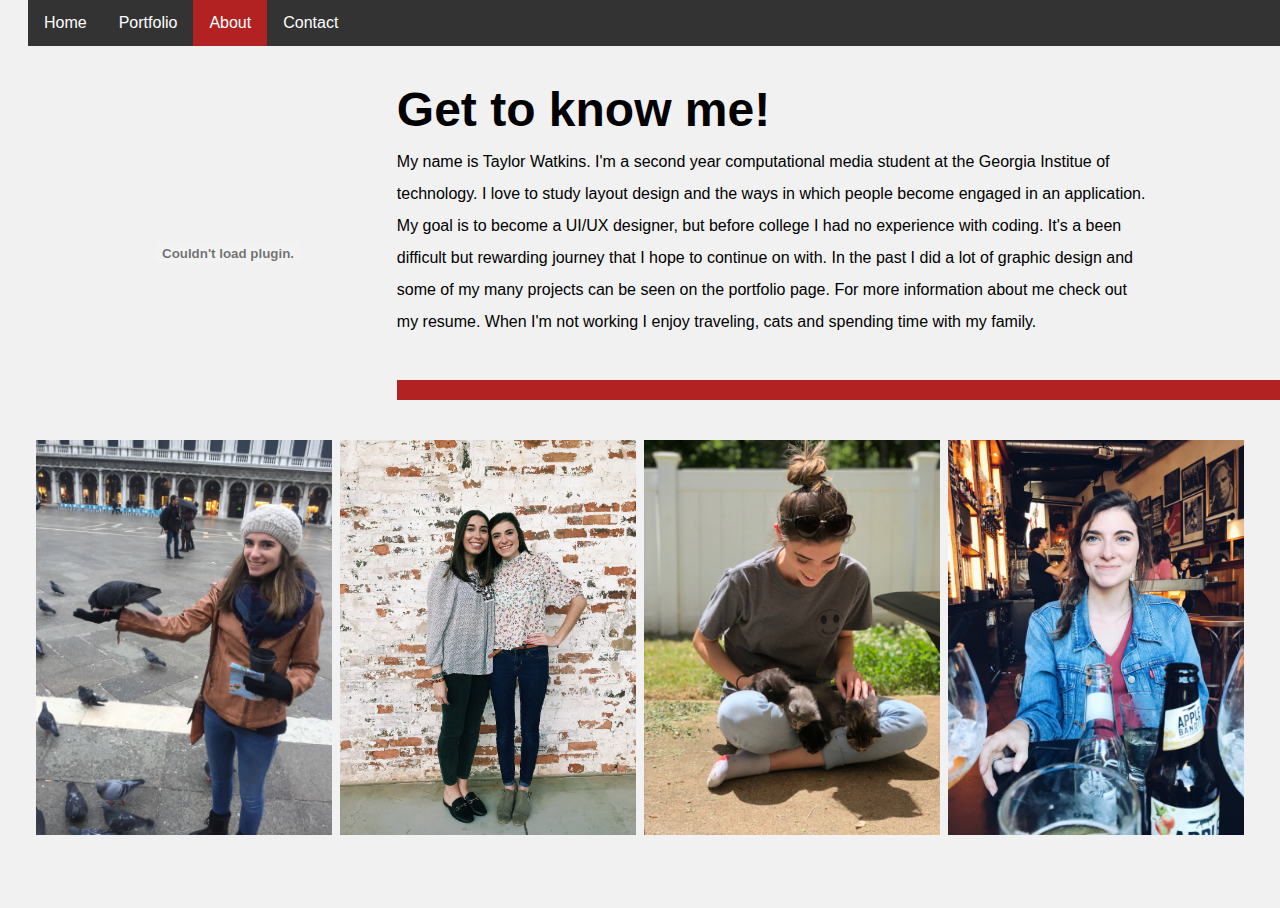
<file: bio.html>
<!DOCTYPE html> 
<html lang="en">
  <head>
      <meta charset="UTF-8"/>
      <title>Portfolio Website</title>
      <link href="css/styles.css" rel="stylesheet" type="text/css">
  </head>
<body>
    <nav role="navigation">
    <ul>
      <li><a href="index.html" title="Home">Home</a></li>
      <li><a href="portfolio.html" title="Portfolio">Portfolio</a></li>
      <li><a class="active" href="bio.html">About</a></li>
      <li><a href="contact.html" title="Contact">Contact</a></li>
    </ul>
    </nav>
    <h1 id="bio_h1">Get to know me!</h1>
    <p id="bio_p">My name is Taylor Watkins. I'm a second year computational media student at the Georgia Institue of technology. I love to study layout design and the ways in which people become engaged in an application. My goal is to become a UI/UX designer, but before college I had no experience with coding. It's a been difficult but rewarding journey that I hope to continue on with. In the past I did a lot of graphic design and some of my many projects can be seen on the portfolio page. For more information about me check out my resume. When I'm not working I enjoy traveling, cats and spending time with my family.</p>
    <object width="400" height="400" data="resume.pdf"></object>
    <div class="row2"> 
  <div class="column2">
    <img src="IMG_9853.jpg">
  </div>
  <div class="column2">
    <img src="IMG_8868.jpg">
  </div> 
  <div class="column2">
    <img src="IMG_0462.jpg">
  </div>
  <div class="column2">
    <img src="IMG_0373.jpg">
  </div>
</div>
<div class="rectangle"></div>
    
</body>
</html>
</file>
<file: css/styles.css>
ul {
  list-style-type: none;
  margin: 0;
  padding: 0;
  overflow: hidden;
  background-color: #333;
  position: fixed;
  top: 0;
  width: 100%;
}
li {
  float: left;
}

li a {
  display: block;
  color: white;
  text-align: center;
  padding: 14px 16px;
  text-decoration: none;
  font-family: Futura, sans-serif;
}

li a:hover {
  background-color: #111;
}
.active {
  background-color: firebrick;
}
body,html{
    height: 100%;
  }
.bg{
    /* take care of the image's PATH!!! */
    background-image: url("bg_image.jpg");  
    height:100%;
    background-position: center;
    background-repeat: no-repeat;
    background-size: cover;
}


  .profile {
    padding: 50px;
    width: 100%;
    max-width: 500px;
    height: auto;
    position: absolute;
    left: 30px;
    top:90px;
  }
  .arrow{
    padding: 50px;
    width: 100%;
    max-width: 400px;
    position: absolute;
    left: 400px;
    top:280px;
    transform: rotate(270deg);
  }

  
  
  h1{
      position:absolute;
      top:180px;
      right:12%;
      font-family: Futura, sans-serif;
      font-size: 4em
  }
  
  h2{
    
      position:absolute;
      top:255px;
      right:170px;
      font-family: Futura, sans-serif;
      font-weight: 100;
      font-size: 3em
  }
  
  .home{
      position:absolute;
      font-family: Arial, sans-serif;
      text-align: center;
      top:350px;
      right:11.5%;
      border: 2px firebrick;
      border-radius: 5px;
      background-color:firebrick;
      padding: 15px;
      font-size: 1em;
  }
.portfolio{
  background-color: #f1f1f1;
  padding: 20px;
  font-family: Arial;
}
* {
  box-sizing: border-box;
}

body {
  background-color: #f1f1f1;
  padding: 20px;
  font-family: Arial;
}

.main {
  max-width: 1000px;
  margin: auto;
}


.row {
  margin: 8px -16px;
}

.row,
.row > .column {
  padding: 8px;
}

.column {
  float: left;
  width: 25%;
}

.row:after {
  content: "";
  display: table;
  clear: both;
}

.content {
  background-color: white;
  padding: 10px;
  font-family: Futura, sans-serif;
}

@media screen and (max-width: 900px) {
  .column {
    width: 50%;
  }
}

@media screen and (max-width: 600px) {
  .column {
    width: 100%;
  }
}
input[type=text], select, textarea {
  width: 100%; 
  padding: 12px; 
  border: 1px solid #ccc; 
  border-radius: 4px; 
  box-sizing: border-box; 
  margin-top: 6px; 
  margin-bottom: 16px; 
  resize: vertical 
}

input[type=submit] {
  background-color: firebrick;
  color: white;
  padding: 12px 20px;
  border: none;
  border-radius: 4px;
  cursor: pointer;
}


input[type=submit]:hover {
  background-color: darkslategray;
}


.container {
  border-radius: 5px;
  background-color: #f2f2f2;
  padding: 20px;
  padding-top: 40px;
  font-family: Futura, sans-serif;
}
object {
  outline: none;
  padding-top: 50px;
}
#bio_h1 {
    top: 50px;
    left: 31%;
    font-size: 3em;   
}
#bio_p {
 position: absolute;
 top: 130px;
 left: 31%;
 margin-right: 10%;
 line-height: 2;

    
}
.row2 {
  display: flex;
  flex-wrap: wrap;
  padding: 0 4px;
}

.column2 {
  flex: 25%;
  max-width: 25%;
  padding: 0 4px;
}

.column2 img {
  margin-top: 8px;
  vertical-align: middle;
  width: 100%;
}

@media screen and (max-width: 800px) {
  .column2 {
    flex: 50%;
    max-width: 50%;
  }
}


@media screen and (max-width: 600px) {
  .column2 {
    flex: 100%;
    max-width: 100%;
  }
}
.rectangle{
    width: 69%;
    height: 20px;
    background: firebrick;
    position: absolute;
    top: 380px;
    right: 0;
}
.rectangle:before{
    content: "";
    display: block;
    padding-top: 25%;
}
</file>
